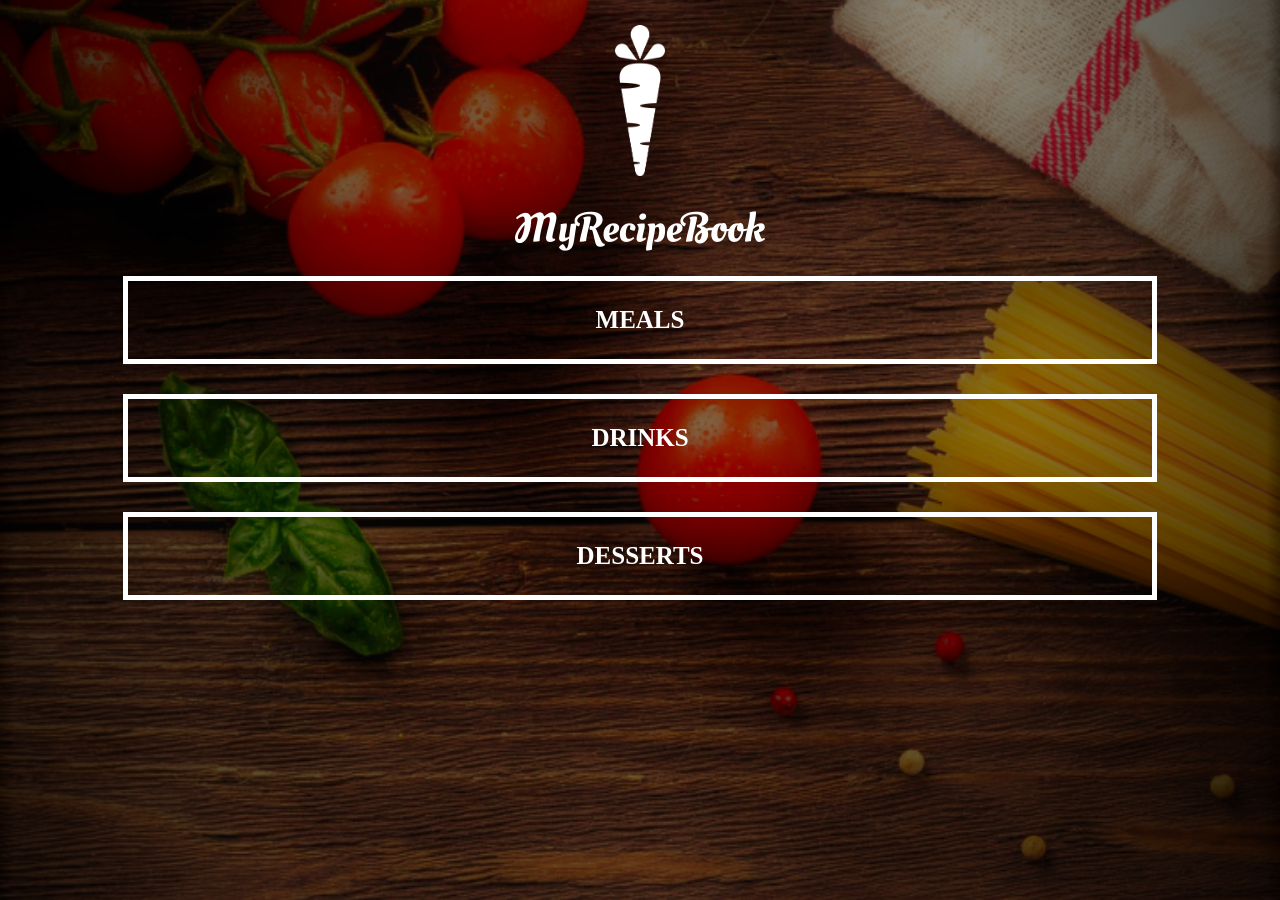
<file: index.html>
<!DOCTYPE html>
<html>

<head>
    <title>My Recipe Book</title>
    <meta charset="UTF-8">
    <meta name="viewport" content="width=device-width, initial-scale=1.0">
    <link rel="stylesheet" href="style.css">

</head>

<body class="home-body">
    <div class="home">
        <img src="images/logo-img.png" class="home-logo-img">
        <img src="images/logo-text.png" class="home-logo-text">

        <div class="home-menu">
            <a href="list-recipes.html?category=main" class="home-menu-item">
                <p>Meals</p>
            </a>
            <a href="list-recipes.html?category=drink" class="home-menu-item">
                <p>Drinks</p>
            </a>
            <a href="list-recipes.html?category=dessert" class="home-menu-item">
                <p>Desserts</p>
            </a>
        </div>

    </div>

</body>

</html>
</file>
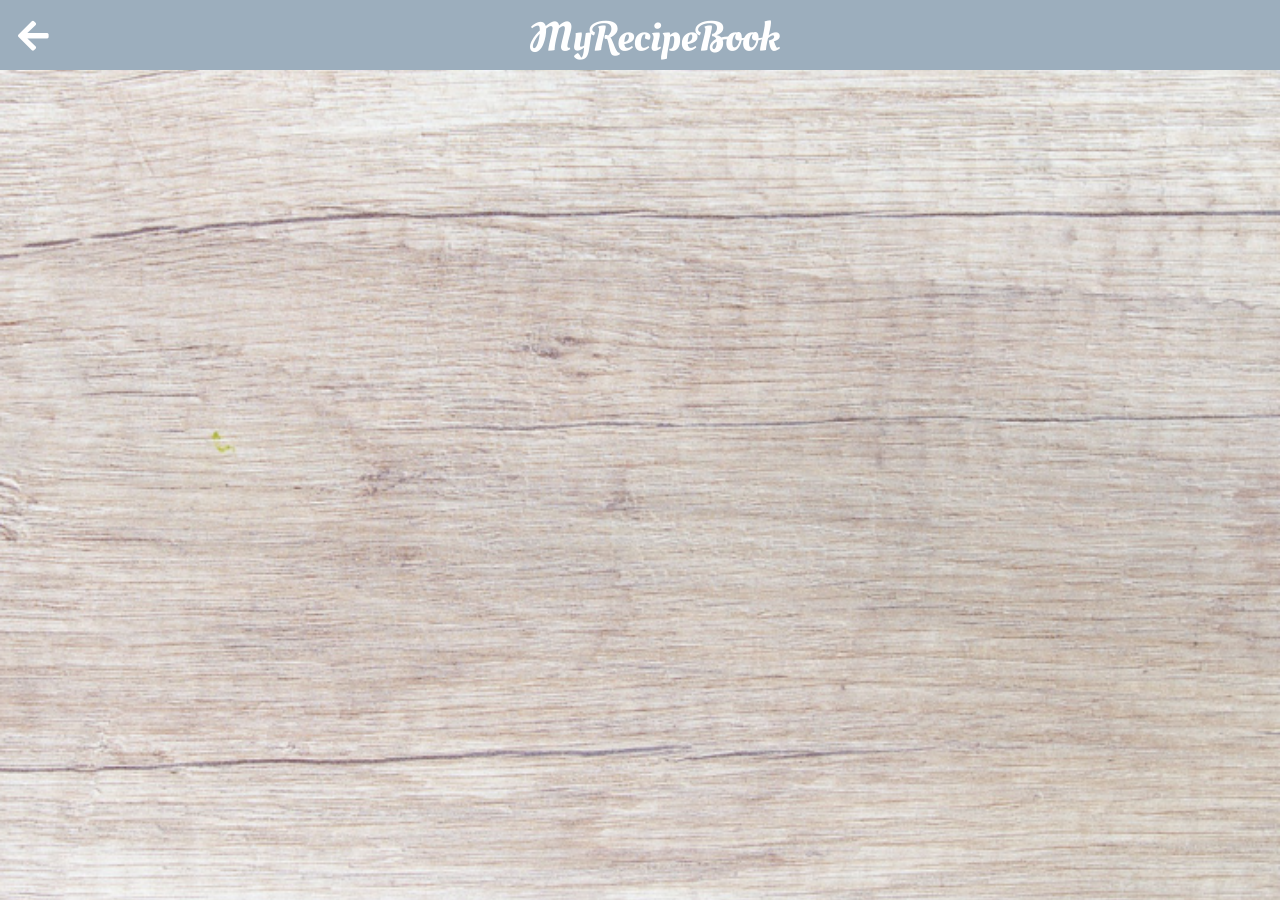
<file: list-recipes.html>
<!DOCTYPE html>
<html>

<head>
    <title>My Recipe Book</title>
    <meta charset="UTF-8">
    <meta name="viewport" content="width=device-width, initial-scale=1.0">
    <link rel="stylesheet" href="style.css">
    <link rel="stylesheet" href="icons/css/all.css">

</head>

<body class="body-meals" onload="getRecipeList()">
    <div class="header">
        <a href="index.html">
            <i class="fas fa-arrow-left"></i>
        </a>
        <img src="images/logo-text.png">
    </div>
    <div class="meals">
        <div class="meals-list" id="output">
        </div>
    </div>

    <script>
        var category = getCategory();
        function getRecipeList() {
            var rootPath = "https://mysite.itvarsity.org/api/recipe-book/";
            var fullPath = rootPath + "get-recipes/?category=" + category;
            fetch(fullPath)
                .then(function (response) {
                    return response.json();
                })
                .then(function (data) {
                    var output = "";
                    for (a = 0; a < data.length; a++) {
                        output += `
                        <a href="show-recipe.html? id=${data[a].id}">
                            <div class="meals-list-items">
                                <h1>${data[a].title}<i class="fas fa-chevron-circle-right"></i></h1>
                                <p>${data[a].description}</p>
                                </div>
                            </a>
                            `;
                    }
                    document.getElementById("output").innerHTML = output;
                })
        }

        function getCategory() {
            var url = window.location.href;
            var pos = url.search("=");
            var category = url.slice(pos + 1);
            return category;
        }

    </script>
</body>

</html>
</file>
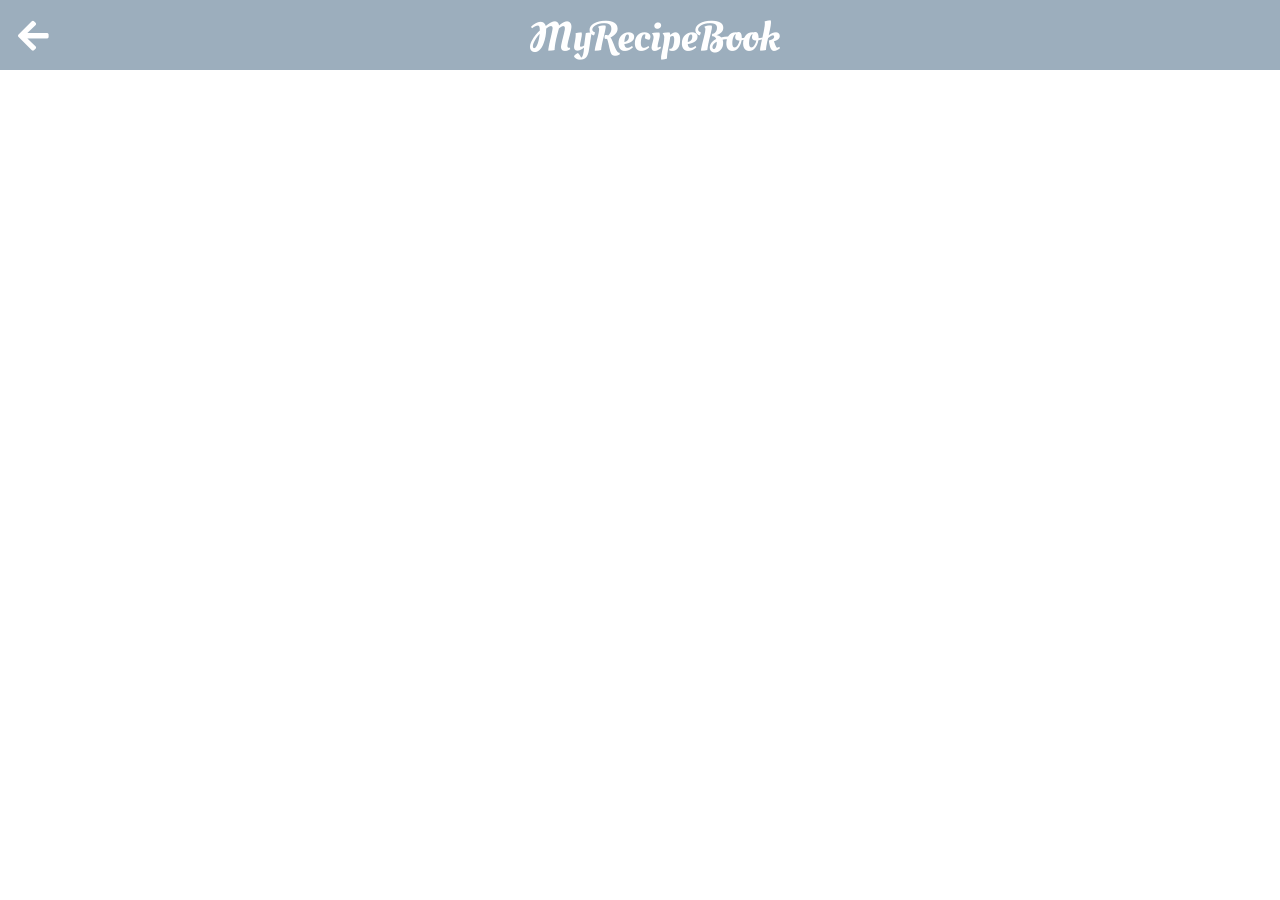
<file: show-recipe.html>
<!DOCTYPE html>
<html>

<head>
    <title>My Recipe Book</title>
    <meta charset="UTF-8">
    <meta name="viewport" content="width=device-width, initial-scale=1.0">
    <link rel="stylesheet" href="style.css">
    <link rel="stylesheet" href="icons/css/all.css">

</head>

<body class="body-recipes" onload="getRecipe()">
    <div class="header">
        <a href="#" id="back-link">
            <i class="fas fa-arrow-left"></i>
        </a>
        <img src="images/logo-text.png">
    </div>
    <div class="recipe">
        <div class="recipe-detail" id="output">
        </div>
    </div>

    <script>
        var id = getID();
        function getRecipe() {
            var rootPath = "https://mysite.itvarsity.org/api/recipe-book/";
            var fullPath = rootPath + "get-recipes/?id=" + id;
            fetch(fullPath)
                .then(function (response) {
                    return response.json();
                })
                .then(function (data) {
                    document.getElementById("back-link").href = "list-recipes.html?category=" + data[0].category;
                    var output = "";
                    output += `
                    <img src="${rootPath}uploads/${data[0].image}" />
                    <h1>${data[0].title}</h1>
                    <div class ="recipe-details-ingredients">
                        <h2>Ingredients</h2>
                        <ul>
                            ${data[0].ingredients}
                            </ul>
                        </div>
                        <div class= "recipe-details-steps">
                            <h2>Method</h2>
                            <ol>
                                ${data[0].method}
                                </ol>
                            </div>
                    `;
                    document.getElementById("output").innerHTML = output;
                })
        }

        function getID() {
            var url = window.location.href;
            var pos = url.search("=");
            var id = url.slice(pos + 1);
            return id;
        }

    </script>
</body>

</html>
</file>
<file: style.css>
html {
    height: 100%;
}

body {
    font-family: Cambria, Cochin, Georgia, Times, 'Times New Roman', serif;
    margin: 0;
    padding: 0;
    height: 100%;
}

.home-body {
    background-image: url(images/background-01-port.png);
    background-position: center;
    background-repeat: no-repeat;
    background-attachment: fixed;
    background-size: cover;
}

.body-meals {
    background-image: url(images/background-02-port.png);
    background-position: center;
    background-repeat: no-repeat;
    background-attachment: fixed;
    background-size: cover;
}


.home-logo-img {
    width: 50px;
    display: block;
    margin: auto;
    padding: 25px 10px 10px 10px;
}

.home-logo-text {
    width: auto;
    display: block;
    margin: auto;
    padding: 25px;
}

.home-menu-item {
    text-decoration: none;
    text-transform: uppercase;
    color: white;
    font-size: 25px;
    font-weight: bold;
    text-align: center;
    border: 5px solid white;
    display: block;
    margin: auto;
    margin-bottom: 30px;
    width: 80%;
}

/* CUSTOM CHECKBOXES */

input[type=checkbox] {
    display: none;
}

input[type=checkbox]+label:before {
    font-family: "Font Awesome 5 Free";
    display: inline-block;
    content: "\f0c8";
    letter-spacing: 10px;
    font-size: 20px;
}

input[type=checkbox]:checked+label:before {
    content: "\f14a";
}


/* HEADER */

.header {
    background-color: rgb(156, 174, 189);
    width: 100%;
    height: 70px;
    position: fixed;
    overflow: hidden;
    text-align: center;
}

.header i {
    float: left;
    padding: 18px 0px 0px 18px;
    color: white;
    font-size: 35px;
}

.header img {
    width: 250px;
    padding-top: 20px;
    padding-right: 20px;
}

/* MEALS LIST */

.meals {
    padding-top: 95px;
}

.meals-list a {
    text-decoration: none;
    color: black;
    display: block;
    border: 3px solid black;
    margin: auto;
    width: 80%;
}

.meals-list-items h1 {
    font-weight: bold;
    font-size: 30px;
    color: black;
    padding-left: 10px;
}

.meals-list-items p {
    font-size: 25px;
    font-style: italic;
    color: #1e0b0b;
    padding-left: 10px;
    margin-top: -7px;
}

.meals-list-items i {
    float: right;
    color: black;
    padding-right: 10px;
    padding-top: 23px;
}

/* RECIPES */

.recipe {
    padding-top: 50px;
}

.recipe-detail img {
    width: 100%;
}

.recipe-detail h1 {
    font-size: 25px;
    text-align: center;
    border: 5px solid black;
    margin: 20px;
    padding: 5px;
}

.recipe-info {
    margin-left: 20px;
    margin-right: 20px;
}

.recipe-info p {
    font-size: 20px;
    display: inline-block;
}

.recipe-detail h2 {
    font-size: 18px;
    text-align: left;
    margin-left: 20px;
}

.recipe-ingredients label {
    margin-left: 20px;
    line-height: 25px;
}

.recipe-steps ol {
    margin: 10px;
    text-align: justify;
    padding-bottom: 35px;
}

.recipe-steps {
    padding-top: 10px;

}
</file>
